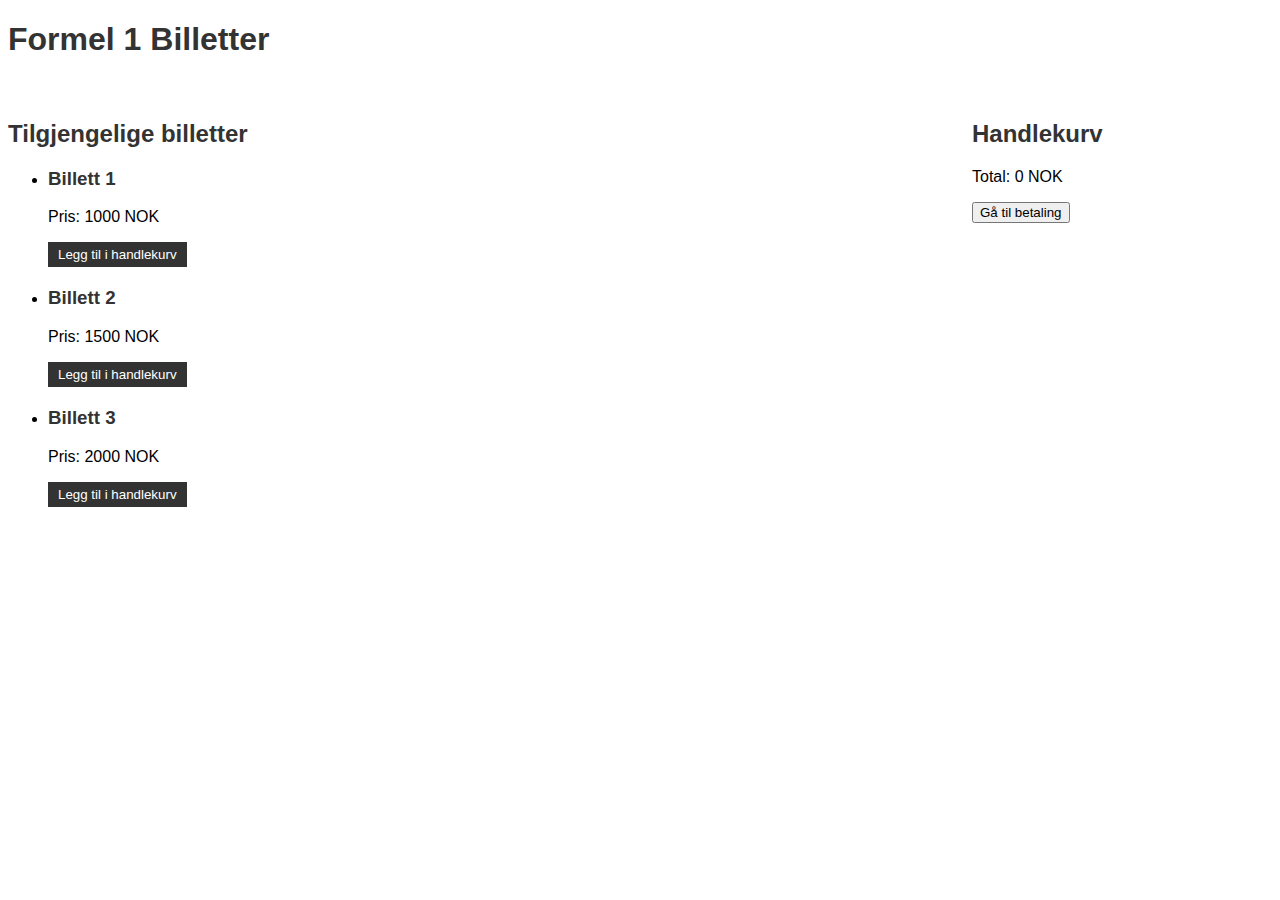
<file: kjøp_biletter.html>
<!DOCTYPE html>
<html>

<head>
  <meta charset="utf-8">
  <meta name="viewport" content="width=device-width">
  <title>replit</title>
  <link href="bilett.css" rel="stylesheet" type="text/css"/>
</head>

<body>
  <header>
        <h1>Formel 1 Billetter</h1>
    <div id="cart">
        <h2>Handlekurv</h2>
        <ul id="cart-items"></ul>
        <p>Total: <span id="cart-total">0</span> NOK</p>
        <button id="checkout-button">Gå til betaling</button>
    </div>
    <div id="ticket-list">
        <h2>Tilgjengelige billetter</h2>
        <ul id="tickets">
            <li class="ticket">
                <h3>Billett 1</h3>
                <p>Pris: 1000 NOK</p>
                <button class="add-to-cart-button">Legg til i handlekurv</button>
            </li>
            <li class="ticket">
                <h3>Billett 2</h3>
                <p>Pris: 1500 NOK</p>
                <button class="add-to-cart-button">Legg til i handlekurv</button>
            </li>
            <li class="ticket">
                <h3>Billett 3</h3>
                <p>Pris: 2000 NOK</p>
                <button class="add-to-cart-button">Legg til i handlekurv</button>
            </li>
        </ul>
    </div>
    <script src="script.js"></script>
    </main>
</body>
</html>
</file>
<file: bilett.css>
body {
    font-family: Arial, sans-serif;
}

h1, h2, h3 {
    color: #333;
}

#cart {
    width: 300px;
    float: right;
    margin-top: 20px;
}

#ticket-list {
    width: 500px;
    float: left;
    margin-top: 20px;
}

.ticket {
    margin-bottom: 20px;
}

.add-to-cart-button {
    background-color: #333;
    color: #fff;
    padding: 5px 10px;
    border: none;
    cursor: pointer;
}

.checkout-container {
    width: 500px;
    margin: 20px auto;
    text-align: center;
}

.checkout-container h2 {
    margin-bottom: 20px;
}
</file>
